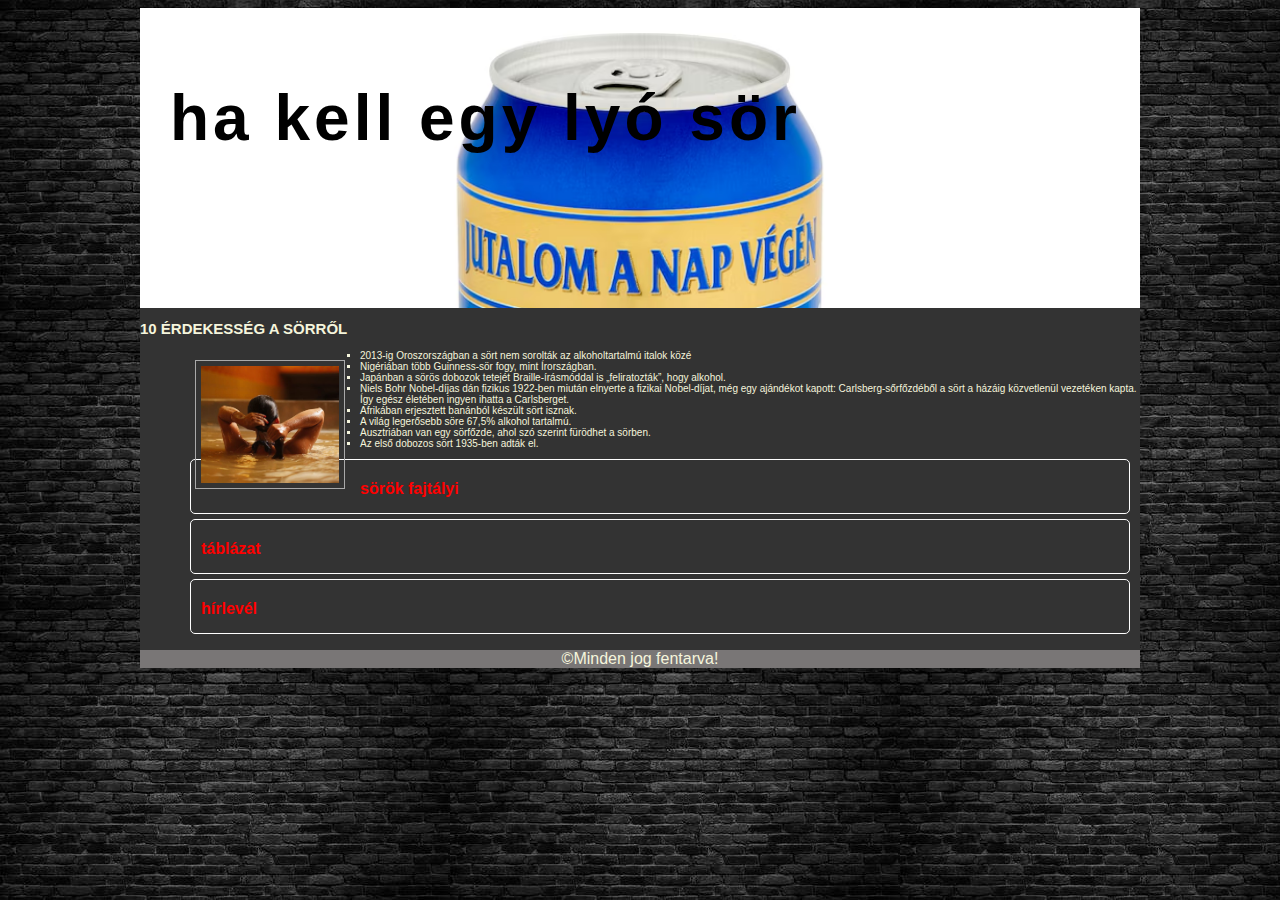
<file: index.html>
<!DOCTYPE html>
<html lang="hu">
  <head>
    <meta charset="UTF-8" />
    <meta name="viewport" content="width=device-width, initial-scale=1.0" />
    <title>sör</title>
    <meta name="description" content="Érdekességek a sörröl" />
    <meta name="keywords" content="sör, érdekességek" />
    <meta name="author" content="Páczi Balázs" />
    <link rel="stylesheet" href="stilus.css" />
    <link rel="shortcut icon" href="kőbi.ico" type="image/x-icon" />
  </head>
  <body>
    <main>
      <header>
        <h1>ha kell egy lyó sör</h1>
      </header>
      <article>
        <h2>10 ÉRDEKESSÉG A SÖRRŐL</h2>
        <section>   

        </section>
        <figure>
            <img src="sorfurdo.jpg" alt="ser">
        </figure>
        <ul id="felsorol">

            <li>2013-ig Oroszországban a sört nem sorolták az alkoholtartalmú italok közé</li>
            <li>Nigériában több Guinness-sör fogy, mint Írországban.</li>
            <li>Japánban a sörös dobozok tetejét Braille-írásmóddal is „feliratozták”, hogy alkohol.</li>
            <li>Niels Bohr Nobel-díjas dán fizikus 1922-ben miután elnyerte a fizikai Nobel-díjat, még egy ajándékot kapott: Carlsberg-sőrfőzdéből a sört a házáig közvetlenül vezetéken kapta. Így egész életében ingyen ihatta a Carlsberget.</li>
            <li>Afrikában erjesztett banánból készült sört isznak.</li>
            <li>A világ legerősebb söre 67,5% alkohol tartalmú.</li>
            <li>Ausztriában van egy sörfőzde, ahol szó szerint fürödhet a sörben.</li>
            <li>Az első dobozos sört 1935-ben adták el.</li>

        </ul>
      </article>
      <nav>
        <ol>
            <li><a href="index.html">sörök fajtályi</a></li>
            <li><a href="tablazat.html">táblázat</a></li>
            <li><a href="#">hírlevél</a></li>
        </ol>
      </nav>
      <footer>
        <p>&copy;Minden jog fentarva!</p>
      </footer>
    </main>
  </body>
</html>
</file>
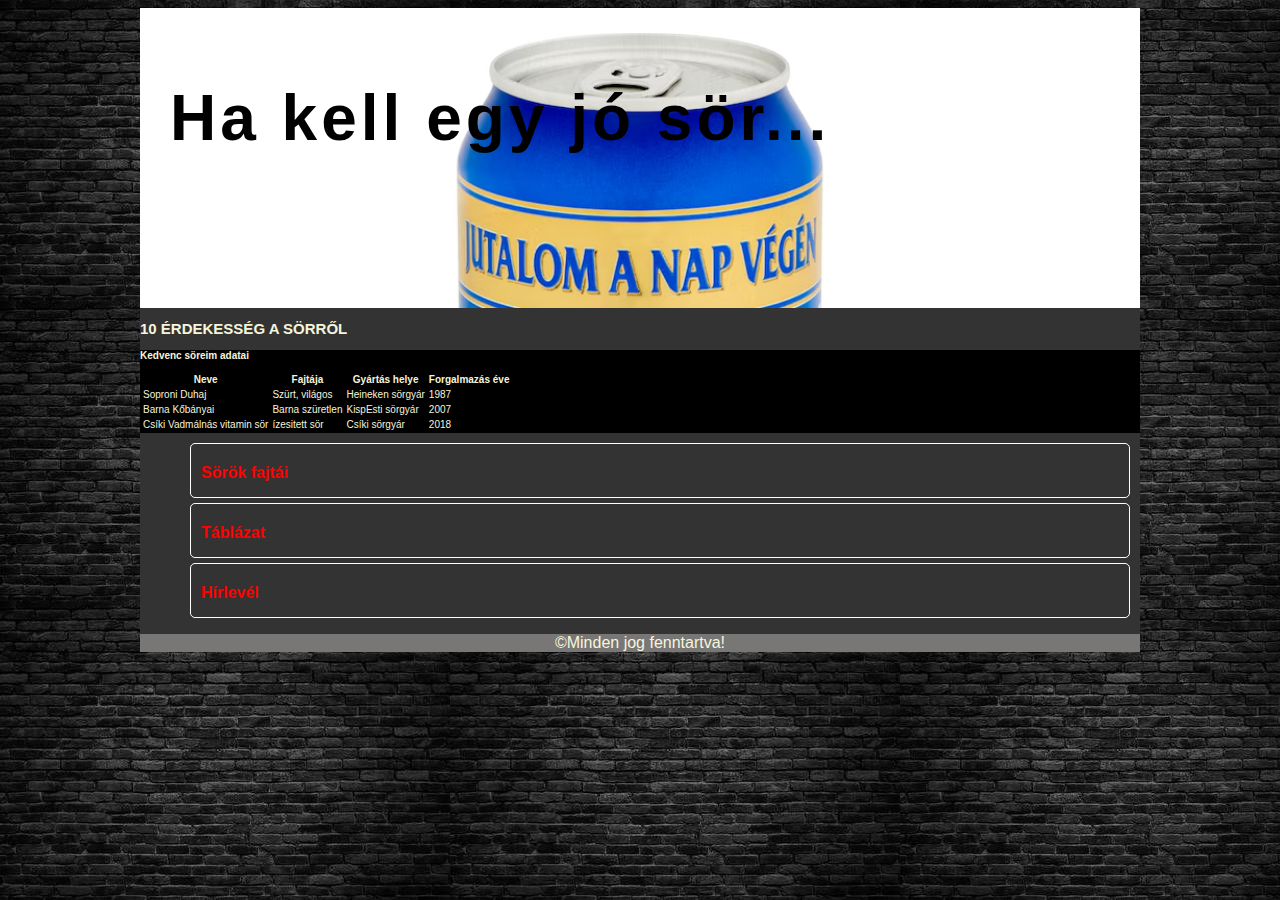
<file: tablazat.html>
<!DOCTYPE html>
<html lang="hu">
  <head>
    <meta charset="UTF-8" />
    <meta name="viewport" content="width=device-width, initial-scale=1.0" />
    <title>sör</title>
    <meta name="description" content="Érdekességek a sörröl" />
    <meta name="keywords" content="sör, érdekességek" />
    <meta name="author" content="Páczi Balázs" />
    <link rel="stylesheet" href="stilus.css" />
    <link rel="shortcut icon" href="kőbi.ico" type="image/x-icon" />
</head>
<body>
    <main>
        <header>
            <h1>Ha kell egy jó sör...</h1>
        </header>
        <article>
            <h2>10 ÉRDEKESSÉG A SÖRRŐL</h2>
            <section>
 
                <h3>Kedvenc söreim adatai</h3>
                    <table>
                        <tr>
                            <th>Neve</th>
                            <th>Fajtája</th>
                            <th>Gyártás helye</th>
                            <th>Forgalmazás éve</th>
                        </tr>
                        <tr>
                            <td>Soproni Duhaj</td>
                            <td>Szürt, világos</td>
                            <td>Heineken sörgyár</td>
                            <td>1987</td>
                        </tr>
 
                        <tr>
                            <td>Barna Kőbányai</td>
                            <td>Barna szüretlen</td>
                            <td>KispEsti sörgyár</td>
                            <td>2007</td>
                        </tr>
 
                        <tr>
                            <td>Csíki Vadmálnás vitamin sör</td>
                            <td>ízesitett sör</td>
                            <td>Csíki sörgyár</td>
                            <td>2018</td>
                        </tr>
                    </table>
                </section>
            </article>
        <nav>
            <ol>
                <li>
                    <a href="index.html">Sörök fajtái</a>
                </li>
                <li>
                    <a href="tablazat.html">Táblázat</a>
                </li>
                <li>
                    <a href="#">Hírlevél</a>
                </li>
            </ol>
        </nav>
        <footer>
            <p>&copy;Minden jog fenntartva!</p>
        </footer>
    </main>
   
</body>
</html>
</file>
<file: stilus.css>
*{
    /*padding: 0px;
    margin: 0px;*/
    box-sizing: border-box;
    font-family: Arial, verdana, sans-serif,garamond;
    color: beige;
    /*font-size: 10pt;*/
    
}
main{
    display: grid;
    grid-template-areas: 
    "h h"
    "ar n"
    "f f"
    ;
    width: 80%;
    margin-left: auto;
    margin-right: auto;
    max-width: 1000px;
    background-color: #333333;
}

header{
    grid-area: h;
    background-image: url(6aac4939-4610-4e5b-bb02-c48efe390257_1311443991.avif);
    height: 300px;
    background-size: cover;
    font-family: garamond;
    font-weight: bold;
    font-size: 32px;
    letter-spacing: 4px;
    text-align: left;
    padding-left:30px ;
    padding-top: 30px;
}
article{
    grid-area: ar;
}
nav{
    grid-area: n;

}
footer{
    grid-area: f;

}
body{
    display: block;
    margin-left: auto;
    margin-right: auto;
    background-image: url(teglafal.jpg);

}
h1{
    color: black;
}

nav ol li{
    list-style: none;
    border:1px solid white;
    border-radius: 5px;
    padding: 15px;
    width: auto;
    height: auto;
    margin-bottom: 5px;
    padding-left: 10px;
    padding-top: 20px;
    text-align: left;
}
a:visited{
    color: red;
}

a:hover{
    background-color: lightgray;
    color: white
}
/*
a:active{
    background-color: yellow;
}

a:link{
    background-color: purple;
}
*/

a{
    text-decoration: none;
    color: red;
    font-weight: bold;

}article p{
    text-align: justify;
    font-size: 10px;

}

article *{
    font-size: 10px;
}

article h2{
    font-size: 15px;
}

nav ol {
    margin: 10px;
}

figure img{
    width: 150px;
    height: auto;
    margin: 15px;
    float: left;
    padding: 5px;
    border: solid 1px darkgray;
    margin-top: 10px;
}
footer{
    background-color: rgb(121, 118, 118);
    color: grey;
    text-align: center;
}

#felsorol li{
    list-style-type: square;
}

#felsorol{
    padding-left: 10px;
}
section{
    background-color: black;
}

@media only screen  and (min-width: 700px) {
    main{
        display: block;
        
    }
    
}
</file>
